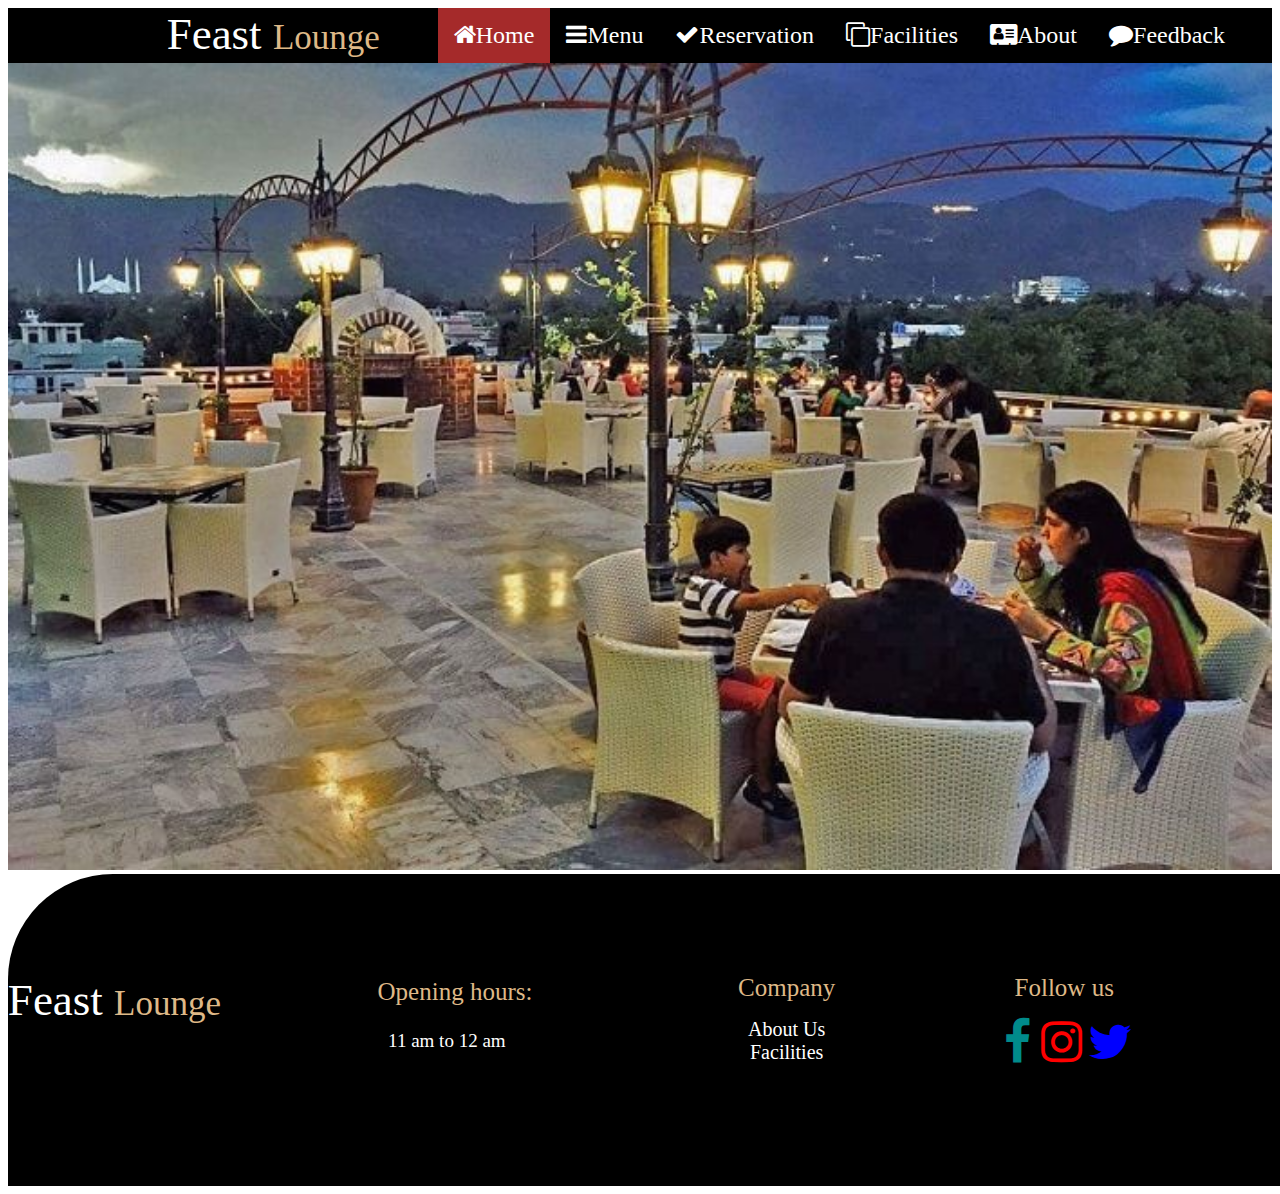
<file: index.html>
<!DOCTYPE html>
<html>
<head>
<title>Feast Lounge</title>
<link rel="stylesheet" href="styling.css">
<link rel="stylesheet" href="https://cdnjs.cloudflare.com/ajax/libs/font-awesome/4.7.0/css/font-awesome.min.css">
<style>
	img
	{
   width: 100%;
	position: relative;
	bottom: 10%;
	}
	.c1 {
  background-color: brown;
}
/*body {
background-image: url("cl.jpg");
	background-repeat:no-repeat;
	background-size: 250%;
	width: 100%;
	height: 700%;
	position: relative;
}
*/
</style>
</head>

<body>
<nav>
		<div class="navb1">
		<ul>
			<h class="logo">Feast <span>Lounge</span></h>
  			<li><a class="c1" href="index.html"><i class="fa fa-home"></i>Home</a></li>
 			<li><a href="menu.html"><i class="fa fa-bars"></i>Menu</a></li>
  			<li><a href="res.html"><i class="fa fa-check"></i>Reservation</a></li>
  			<li><a href="fac.html"><i class="fa fa-clone"></i>Facilities</a></li>
  			<li><a href="about.html"><i class="fa fa-address-card"></i>About</a></li>
  			<li><a href="feedback.html"><i class="fa fa-comment"></i>Feedback</a></li>
		</ul>
	</nav>
</div>

<img src="place.jpg">

<div class="footer">


	<div class="col1">
	<h15 class="logo">Feast <span>Lounge</span></h15>
	<h14>Opening hours:</h14>
	<p> 11 am to 12 am</p>	
	</div>

	<div class="col2">
	<h13>Company</h13>	
	<p>
	<li1 class="lif"><a href="about.html">About Us</a></li1>
	<li1 class="lif"><a href="fac.html">Facilities</a></li1>
  </p>
	</div>

	<div class="col3">
		<h13>Follow us</h13>
		<p>
		<i class="fa fa-facebook" style="font-size:48px; color: darkcyan;"></i>
		<i class="fa fa-instagram" style="font-size:48px;color:red; position: relative;left:5% ;"></i>
        <i class="fa fa-twitter" style="font-size:48px; color:blue; position: relative;left:7%;"></i>
    </p>
	</div>
</div>

</body>
</html>
</file>
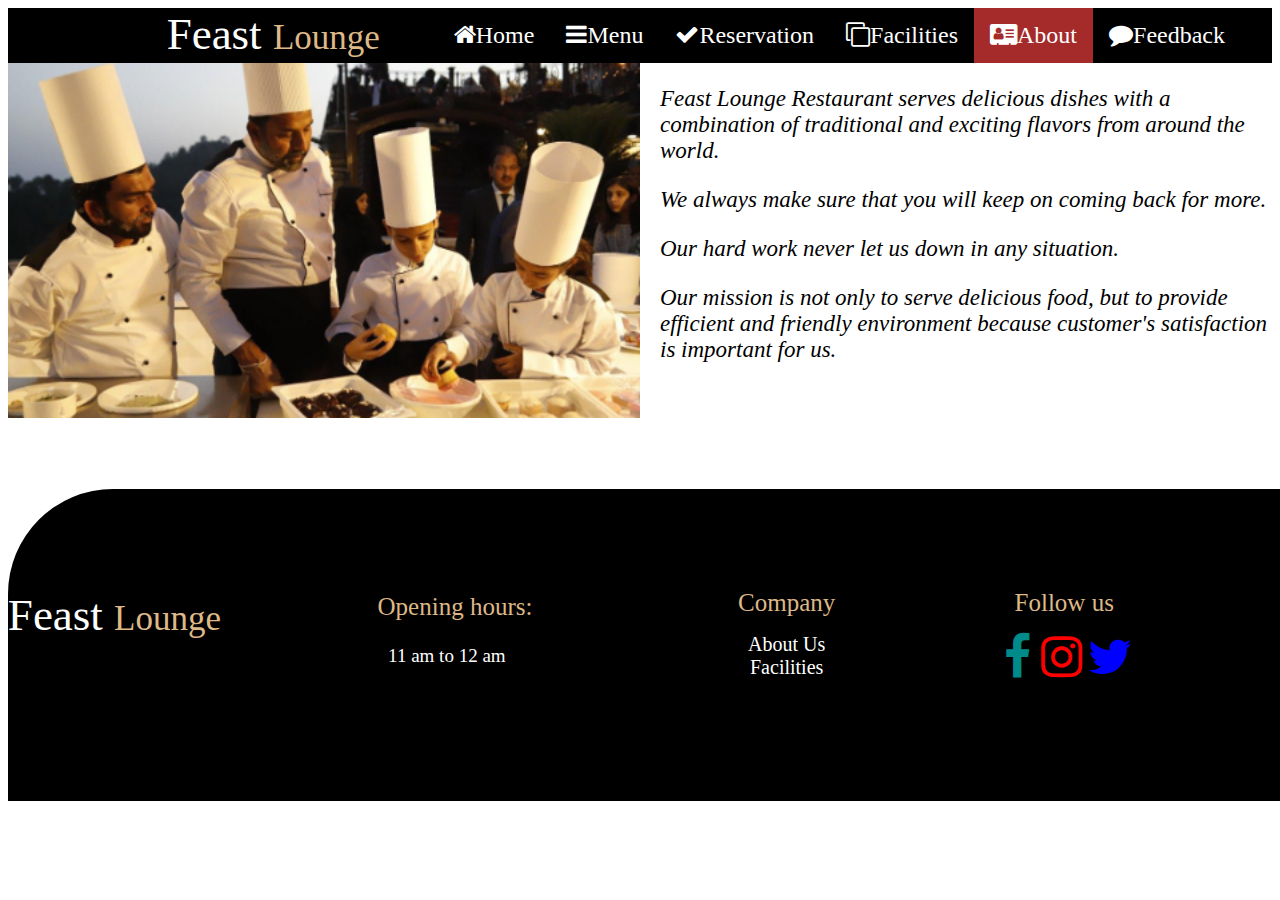
<file: about.html>
<!DOCTYPE html>
<html>
<head>
<title>Feast Lounge</title>
<link rel="stylesheet" href="styling.css">
<link rel="stylesheet" href="https://cdnjs.cloudflare.com/ajax/libs/font-awesome/4.7.0/css/font-awesome.min.css">
<style>
	.c5 {
  background-color: brown;
}
.pa1{
	font-size: 23px;
	font-style: italic;
}
/*body {
background-image: url("cl.jpg");
	background-repeat:no-repeat;
	background-size: 250%;
	width: 100%;
	height: 700%;
	position: relative;
}*/
</style>
</head>

<body>

<nav>
		<div>
		<ul>
			<h class="logo">Feast <span>Lounge</span></h>
  			<li><a class="c1" href="index.html"><i class="fa fa-home"></i>Home</a></li>
 			<li><a class="c2" href="menu.html"><i class="fa fa-bars"></i>Menu</a></li>
  			<li><a href="res.html"><i class="fa fa-check"></i>Reservation</a></li>
  			<li><a class="c4" href="fac.html"><i class="fa fa-clone"></i>Facilities</a></li>
  			<li><a class="c5" href="about.html"><i class="fa fa-address-card"></i>About</a></li>
  			<li><a href="feedback.html"><i class="fa fa-comment"></i>Feedback</a></li>
		</ul>
	</nav>
</div>

<img src="serve.png" style="height: 200%; width: 50%; float: left; margin-right: 20px;">
<p class="pa1">Feast Lounge Restaurant serves delicious dishes with a combination of traditional and exciting flavors from around the world.</p>
<p class="pa1">We always make sure that you will keep on coming back for more.</p>
<p class="pa1">Our hard work never let us down in any situation.</p>
<p class="pa1">Our mission is not only to serve delicious food, but to provide efficient and friendly environment because customer's satisfaction is important for us.</p>


<div class="footer" style="margin-top: 10%">

	<div class="col1">
	<h15 class="logo">Feast <span>Lounge</span></h15>
	<h14>Opening hours:</h14>
	<p> 11 am to 12 am</p>	
	</div>

	<div class="col2">
	<h13>Company</h13>	
	<p>
	<li1 class="lif"><a href="about.html">About Us</a></li1>
	<li1 class="lif"><a href="fac.html">Facilities</a></li1>
  </p>
	</div>

	<div class="col3">
		<h13>Follow us</h13>
		<p>
		<i class="fa fa-facebook" style="font-size:48px; color: darkcyan;"></i>
		<i class="fa fa-instagram" style="font-size:48px;color:red; position: relative;left:5% ;"></i>
        <i class="fa fa-twitter" style="font-size:48px; color:blue; position: relative;left:7%;"></i>
    </p>
	</div>
</div>

</body>
</html>
</file>
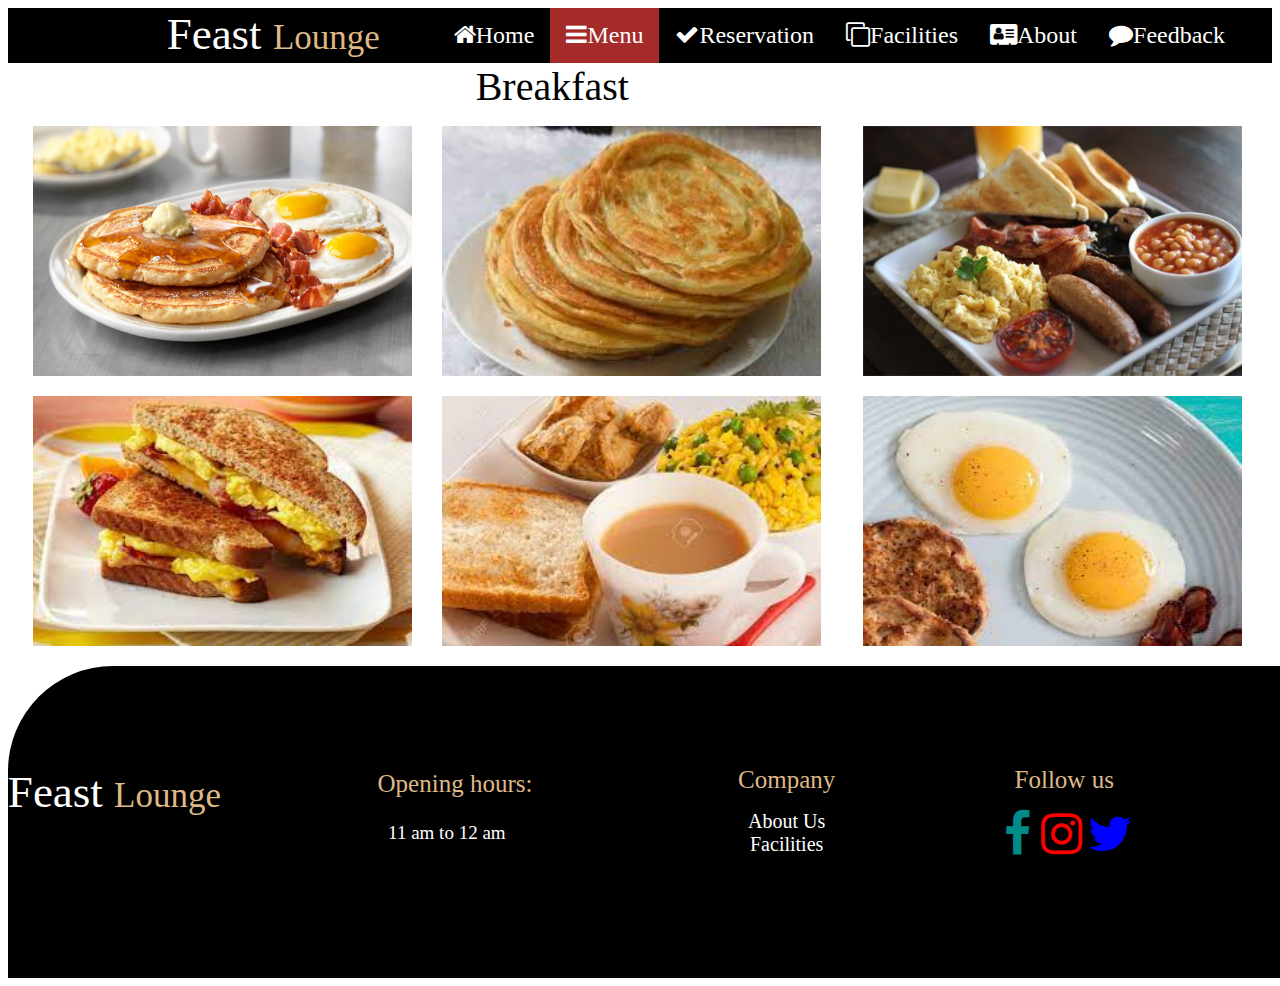
<file: breakfast.html>
<!DOCTYPE html>
<html>
<head>
<title>Feast Lounge</title>
<link rel="stylesheet" href="styling.css">
<link rel="stylesheet" href="https://cdnjs.cloudflare.com/ajax/libs/font-awesome/4.7.0/css/font-awesome.min.css">
<style>
	.c2 {
  background-color: brown;
}
/*body {
background-image: url("cl.jpg");
	background-repeat:no-repeat;
	background-size: 250%;
	width: 100%;
	height: 700%;
	position: relative;
}*/
</style>
</head>

<body>

<nav>
		<div>
		<ul>
			<h class="logo">Feast <span>Lounge</span></h>
  			<li><a class="c1" href="index.html"><i class="fa fa-home"></i>Home</a></li>
 			<li><a class="c2" href="menu.html"><i class="fa fa-bars"></i>Menu</a></li>
  			<li><a href="res.html"><i class="fa fa-check"></i>Reservation</a></li>
  			<li><a href="fac.html"><i class="fa fa-clone"></i>Facilities</a></li>
  			<li><a href="about.html"><i class="fa fa-address-card"></i>About</a></li>
  			<li><a href="feedback.html"><i class="fa fa-comment"></i>Feedback</a></li>
		</ul>
	</nav>
</div>
<h2t> Breakfast </h2t>

<p>
<img src="b6.jpg" style="height: 250px; width: 30%;position: relative; left: 2%;">
<img src="b2.jpg" style="height: 250px; width: 30%;position: relative; left: 4%;">
<img src="b3.jpg" style="height: 250px; width: 30%;position: relative; left: 7%;">
</p>

<p>
<img src="b4.jpg" style="height: 250px; width: 30%;position: relative; left: 2%;">
<img src="b5.jpg" style="height: 250px; width: 30%;position: relative; left: 4%;">
<img src="b1.jpg" style="height: 250px; width: 30%;position: relative; left: 7%;">
</p>

<div class="footer">


	<div class="col1">
	<h15 class="logo">Feast <span>Lounge</span></h15>
	<h14>Opening hours:</h14>
	<p> 11 am to 12 am</p>	
	</div>

	<div class="col2">
	<h13>Company</h13>	
	<p>
	<li1 class="lif"><a href="about.html">About Us</a></li1>
	<li1 class="lif"><a href="fac.html">Facilities</a></li1>
  </p>
	</div>

	<div class="col3">
		<h13>Follow us</h13>
		<p>
		<i class="fa fa-facebook" style="font-size:48px; color: darkcyan;"></i>
		<i class="fa fa-instagram" style="font-size:48px;color:red; position: relative;left:5% ;"></i>
        <i class="fa fa-twitter" style="font-size:48px; color:blue; position: relative;left:7%;"></i>
    </p>
	</div>
</div>

</body>
</html>
</file>
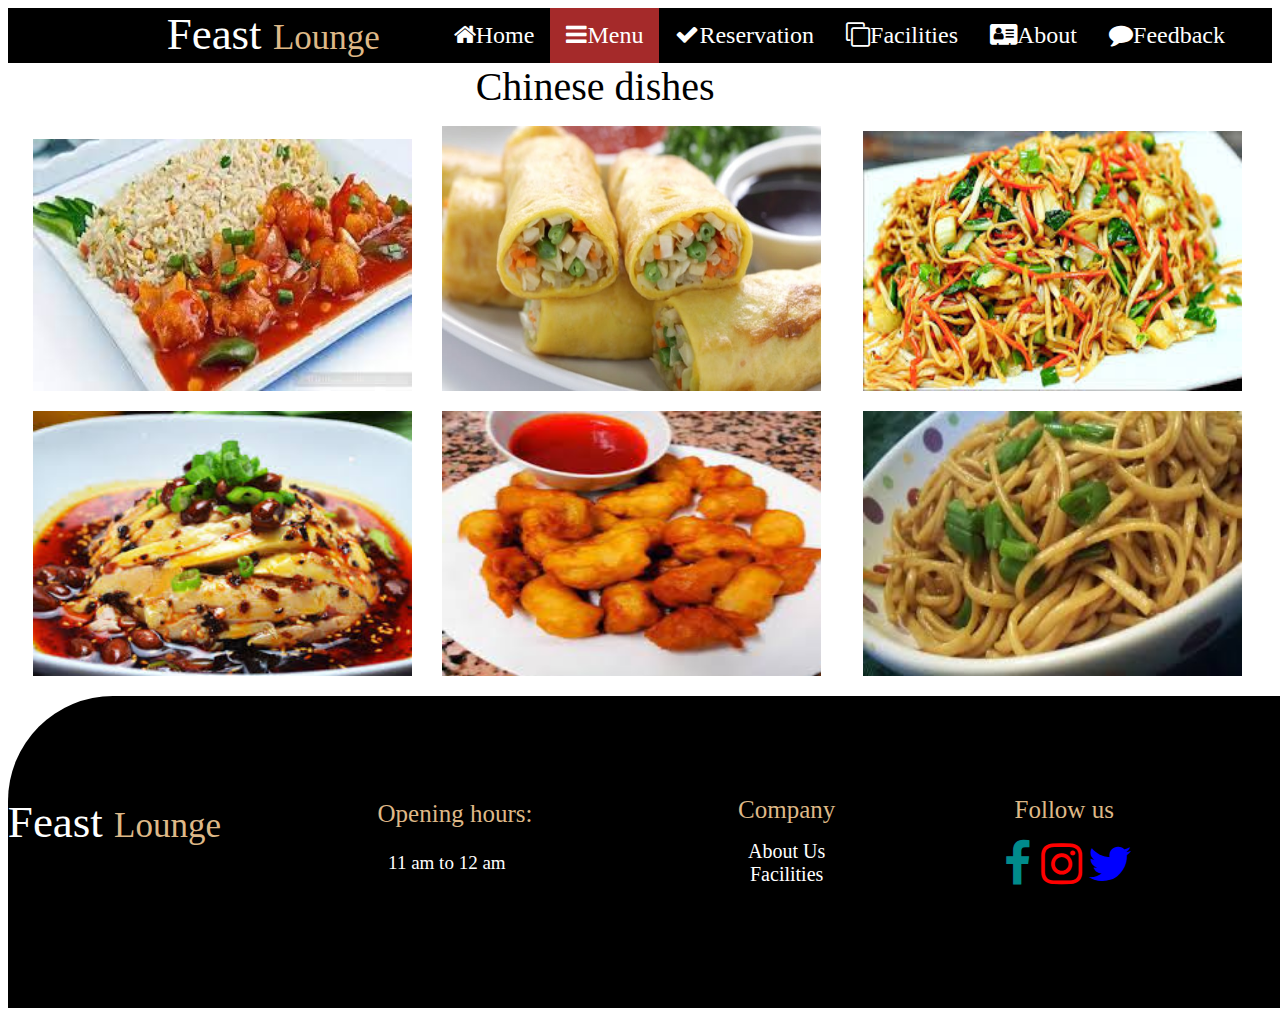
<file: chinese.html>
<!DOCTYPE html>
<html>
<head>
<title>Feast Lounge</title>
<link rel="stylesheet" href="styling.css">
<link rel="stylesheet" href="https://cdnjs.cloudflare.com/ajax/libs/font-awesome/4.7.0/css/font-awesome.min.css">
<style>
	.c2 {
  background-color: brown;
}
/*body {
background-image: url("cl.jpg");
	background-repeat:no-repeat;
	background-size: 250%;
	width: 100%;
	height: 700%;
	position: relative;
}*/

</style>
</head>

<body>

<nav>
		<div>
		<ul>
			<h class="logo">Feast <span>Lounge</span></h>
  			<li><a class="c1" href="index.html"><i class="fa fa-home"></i>Home</a></li>
 			<li><a class="c2" href="menu.html"><i class="fa fa-bars"></i>Menu</a></li>
  			<li><a href="res.html"><i class="fa fa-check"></i>Reservation</a></li>
  			<li><a href="fac.html"><i class="fa fa-clone"></i>Facilities</a></li>
  			<li><a href="about.html"><i class="fa fa-address-card"></i>About</a></li>
  			<li><a href="feedback.html"><i class="fa fa-comment"></i>Feedback</a></li>
		</ul>
	</nav>
</div>
<h2t>Chinese dishes</h2t>

<p>
<img src="c1.jpg" style="height: 40%; width: 30%;position: relative; left: 2%;">
<img src="c6.jpg" style="height: 265px; width: 30%;position: relative; left: 4%;">
<img src="c3.jpg" style="height: 260px; width: 30%;position: relative; left: 7%;">
</p>

<p>
<img src="c4.jpg" style="height: 265px; width: 30%;position: relative; left: 2%;">
<img src="c2.jpg" style="height: 265px; width: 30%;position: relative; left: 4%;">
<img src="c5.jpg" style="height: 265px; width: 30%;position: relative; left: 7%;">
</p>

<div class="footer">


	<div class="col1">
	<h15 class="logo">Feast <span>Lounge</span></h15>
	<h14>Opening hours:</h14>
	<p> 11 am to 12 am</p>	
	</div>

	<div class="col2">
	<h13>Company</h13>	
	<p>
	<li1 class="lif"><a href="about.html">About Us</a></li1>
	<li1 class="lif"><a href="fac.html">Facilities</a></li1>
  </p>
	</div>

	<div class="col3">
		<h13>Follow us</h13>
		<p>
		<i class="fa fa-facebook" style="font-size:48px; color: darkcyan;"></i>
		<i class="fa fa-instagram" style="font-size:48px;color:red; position: relative;left:5% ;"></i>
        <i class="fa fa-twitter" style="font-size:48px; color:blue; position: relative;left:7%;"></i>
    </p>
	</div>
</div>

</body>
</html>
</file>
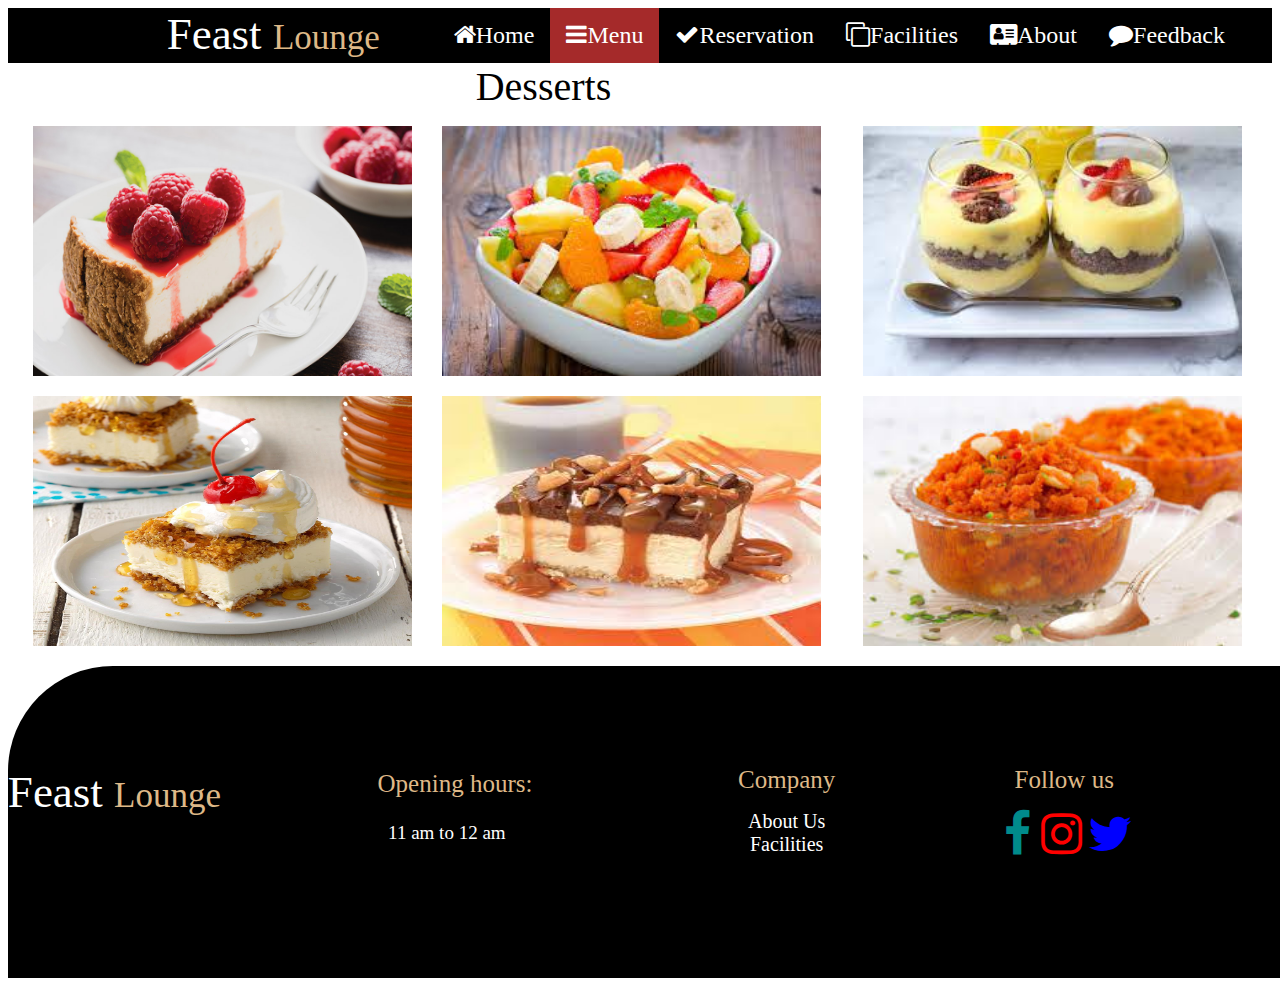
<file: desserts.html>
<!DOCTYPE html>
<html>
<head>
<title>Feast Lounge</title>
<link rel="stylesheet" href="styling.css">
<link rel="stylesheet" href="https://cdnjs.cloudflare.com/ajax/libs/font-awesome/4.7.0/css/font-awesome.min.css">
<style>
	.c2 {
  background-color: brown;
}
/*body {
background-image: url("cl.jpg");
	background-repeat:no-repeat;
	background-size: 250%;
	width: 100%;
	height: 700%;
	position: relative;
}*/
</style>
</head>

<body>

<nav>
		<div>
		<ul>
			<h class="logo">Feast <span>Lounge</span></h>
  			<li><a class="c1" href="index.html"><i class="fa fa-home"></i>Home</a></li>
 			<li><a class="c2" href="menu.html"><i class="fa fa-bars"></i>Menu</a></li>
  			<li><a href="res.html"><i class="fa fa-check"></i>Reservation</a></li>
  			<li><a href="fac.html"><i class="fa fa-clone"></i>Facilities</a></li>
  			<li><a href="about.html"><i class="fa fa-address-card"></i>About</a></li>
  			<li><a href="feedback.html"><i class="fa fa-comment"></i>Feedback</a></li>
		</ul>
	</nav>
</div>
<h2t>Desserts</h2t>

<p>
<img src="d1.jpg" style="height: 250px; width: 30%;position: relative; left: 2%;">
<img src="d6.jpg" style="height: 250px; width: 30%;position: relative; left: 4%;">
<img src="d3.jpg" style="height: 250px; width: 30%;position: relative; left: 7%;">
</p>

<p>
<img src="d4.jpg" style="height: 250px; width: 30%;position: relative; left: 2%;">
<img src="d5.jpg" style="height: 250px; width: 30%;position: relative; left: 4%;">
<img src="d2.jpg" style="height: 250px; width: 30%;position: relative; left: 7%;">
</p>

<div class="footer">


	<div class="col1">
	<h15 class="logo">Feast <span>Lounge</span></h15>
	<h14>Opening hours:</h14>
	<p> 11 am to 12 am</p>	
	</div>

	<div class="col2">
	<h13>Company</h13>	
	<p>
	<li1 class="lif"><a href="about.html">About Us</a></li1>
	<li1 class="lif"><a href="fac.html">Facilities</a></li1>
  </p>
	</div>

	<div class="col3">
		<h13>Follow us</h13>
		<p>
		<i class="fa fa-facebook" style="font-size:48px; color: darkcyan;"></i>
		<i class="fa fa-instagram" style="font-size:48px;color:red; position: relative;left:5% ;"></i>
        <i class="fa fa-twitter" style="font-size:48px; color:blue; position: relative;left:7%;"></i>
    </p>
	</div>
</div>

</body>
</html>
</file>
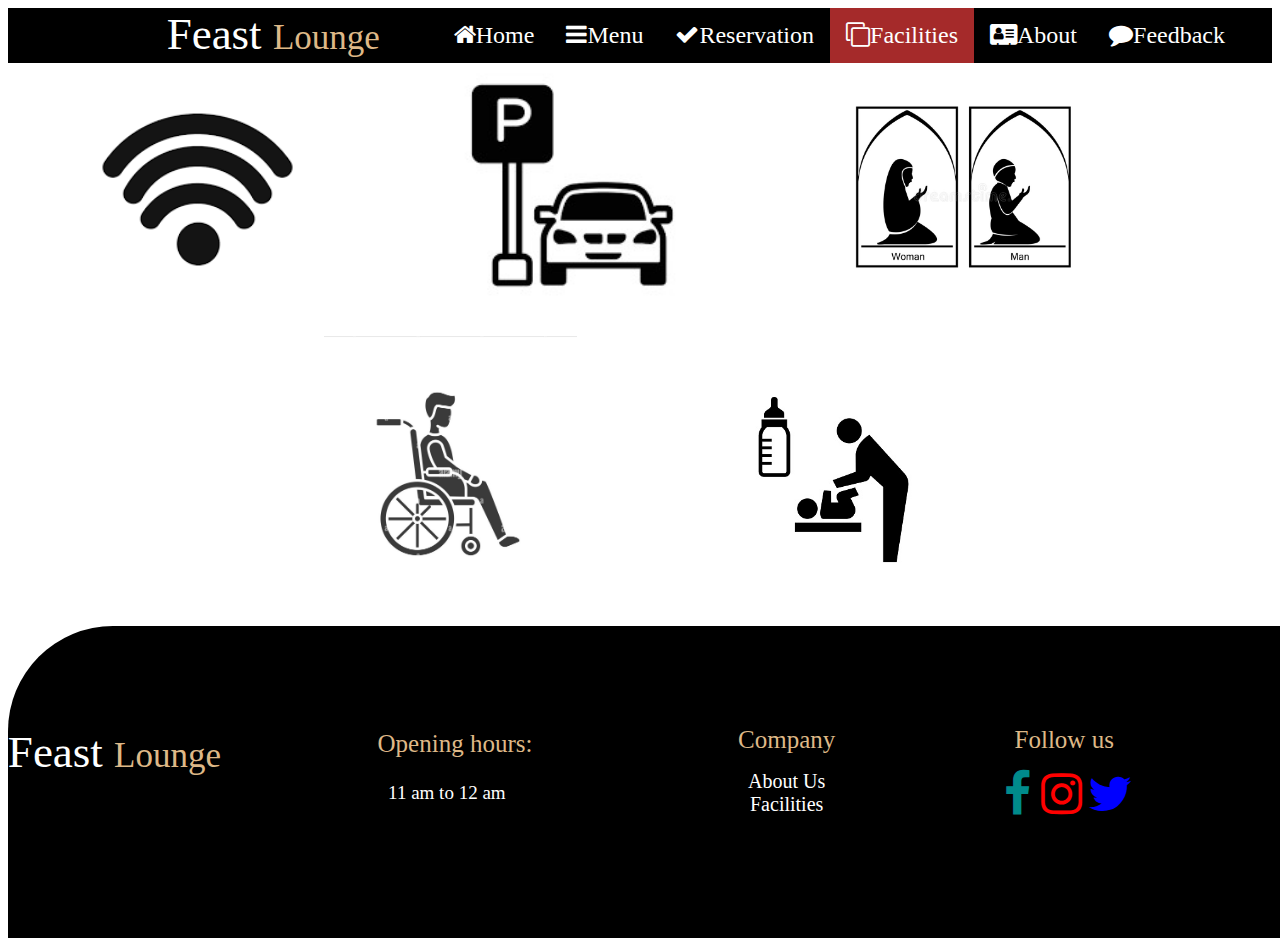
<file: fac.html>
<!DOCTYPE html>
<html>
<head>
<title>Feast Lounge</title>
<link rel="stylesheet" href="styling.css">
<link rel="stylesheet" href="https://cdnjs.cloudflare.com/ajax/libs/font-awesome/4.7.0/css/font-awesome.min.css">
<style>
	.c4 {
  background-color: brown;
}
/*body {
background-image: url("cl.jpg");
	background-repeat:no-repeat;
	background-size: 250%;
	width: 100%;
	height: 700%;
	position: relative;
}*/
</style>
</head>

<body>

<nav>
		<div>
		<ul>
			<h class="logo">Feast <span>Lounge</span></h>
  			<li><a class="c1" href="index.html"><i class="fa fa-home"></i>Home</a></li>
 			<li><a class="c2" href="menu.html"><i class="fa fa-bars"></i>Menu</a></li>
  			<li><a href="res.html"><i class="fa fa-check"></i>Reservation</a></li>
  			<li><a class="c4" href="fac.html"><i class="fa fa-clone"></i>Facilities</a></li>
  			<li><a href="about.html"><i class="fa fa-address-card"></i>About</a></li>
  			<li><a href="feedback.html"><i class="fa fa-comment"></i>Feedback</a></li>
		</ul>
	</nav>
</div>
<img src="wifi.png" style="width: 20%;height: 5%; position: relative; left: 5%;">
<img src="parking.jpg" style="width: 20%;height: 5%; position: relative; left: 15%;">
<img src="pray.jpg" style="width: 20%;height: 5%; position: relative; left: 25%;">
<p>
<img src="wheel.jpg" style="width: 20%;height: 5%;position: relative; left:25%;">
<img src="n.jpg" style="width: 20%;height: 5%;position: relative; left: 35%;">
</p>

<div class="footer">


	<div class="col1">
	<h15 class="logo">Feast <span>Lounge</span></h15>
	<h14>Opening hours:</h14>
	<p> 11 am to 12 am</p>	
	</div>

	<div class="col2">
	<h13>Company</h13>	
	<p>
	<li1 class="lif"><a href="about.html">About Us</a></li1>
	<li1 class="lif"><a href="fac.html">Facilities</a></li1>
  </p>
	</div>

	<div class="col3">
		<h13>Follow us</h13>
		<p>
		<i class="fa fa-facebook" style="font-size:48px; color: darkcyan;"></i>
		<i class="fa fa-instagram" style="font-size:48px;color:red; position: relative;left:5% ;"></i>
        <i class="fa fa-twitter" style="font-size:48px; color:blue; position: relative;left:7%;"></i>
    </p>
	</div>
</div>

</body>
</html>
</file>
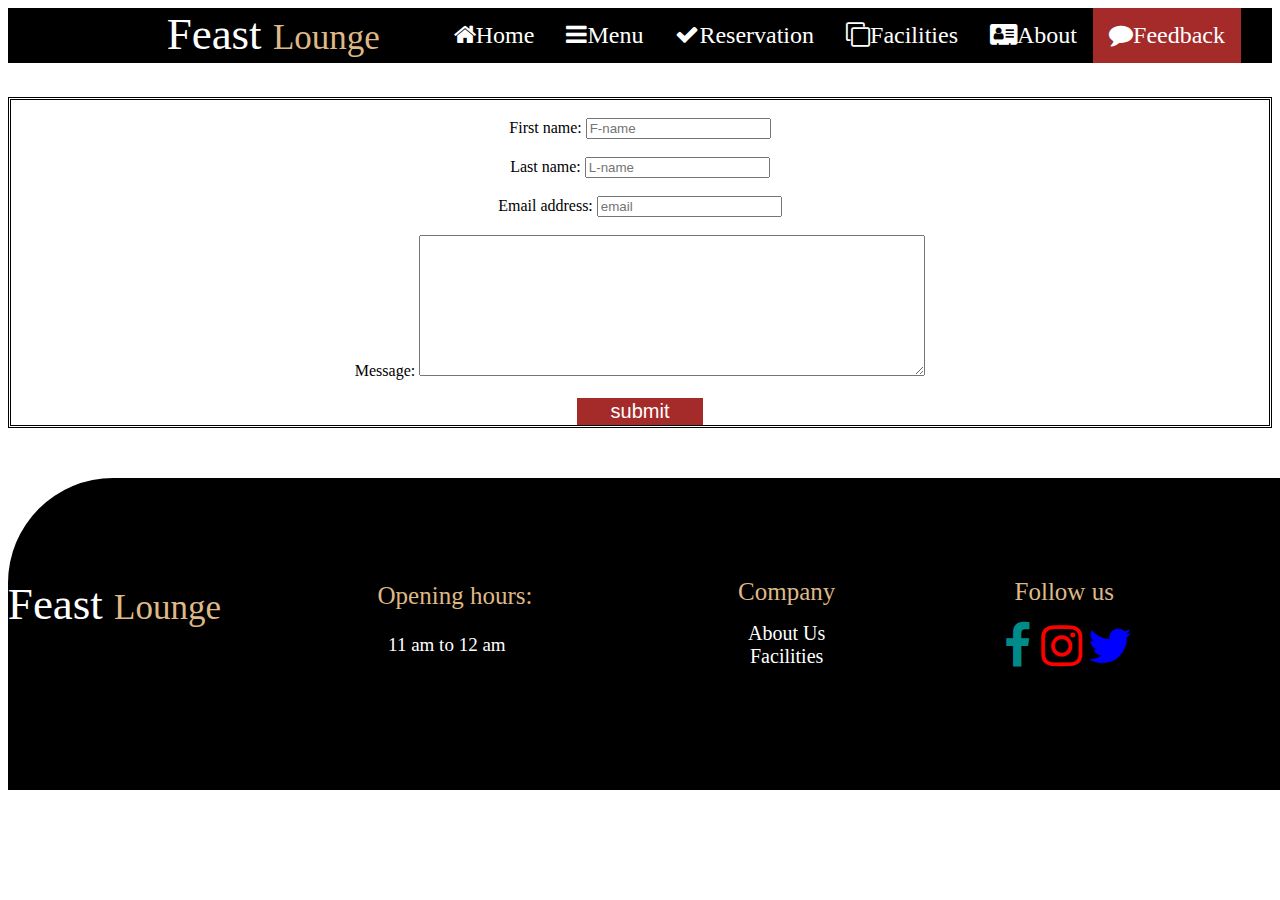
<file: feedback.html>
<!DOCTYPE html>
<html>
<head>
<title>Feast Lounge</title>
<link rel="stylesheet" href="styling.css">
<link rel="stylesheet" href="https://cdnjs.cloudflare.com/ajax/libs/font-awesome/4.7.0/css/font-awesome.min.css">
<style>
	.c6 {
  background-color: brown;
}
textarea{
	width: 500px;
	margin: auto;
}
/*body {
background-image: url("cl.jpg");
	background-repeat:no-repeat;
	background-size: 250%;
	width: 100%;
	height: 700%;
	position: relative;
}*/
</style>
</head>

<body>

<nav>
		<div>
		<ul>
			<h class="logo">Feast <span>Lounge</span></h>
  			<li><a class="c1" href="index.html"><i class="fa fa-home"></i>Home</a></li>
 			<li><a class="c2" href="menu.html"><i class="fa fa-bars"></i>Menu</a></li>
  			<li><a href="res.html"><i class="fa fa-check"></i>Reservation</a></li>
  			<li><a href="fac.html"><i class="fa fa-clone"></i>Facilities</a></li>
  			<li><a href="about.html"><i class="fa fa-address-card"></i>About</a></li>
  			<li><a class="c6" href="feedback.html"><i class="fa fa-comment"></i>Feedback</a></li>
		</ul>
	</nav>
</div>
<p>        </p>
<p>        </p>

<br>
<div style="border: double;">
	<form style="text-align: center;">
		<br>First name: <input type="text" name="name" maxlength="20" required area="true" placeholder="F-name" pattern="[A-Za-z-0-9]+" ></br>

		<br>Last name: <input type="text" name="last name" maxlength="20" required area="True" placeholder="L-name"  pattern="[A-Za-z-0-9]+"></br>	

		<br>Email address: <input type="email" name="email" required area="true" placeholder="email"></br>

        <br>Message: <textarea name="Message" rows="9"; cols="4"></textarea></br>

</br><input class="br" type="submit" value="submit"></br>	
	</form>
</div>



<div class="footer" style="margin-top: 50px;">


	<div class="col1">
	<h15 class="logo">Feast <span>Lounge</span></h15>
	<h14>Opening hours:</h14>
	<p> 11 am to 12 am</p>	
	</div>

	<div class="col2">
	<h13>Company</h13>	
	<p>
	<li1 class="lif"><a href="about.html">About Us</a></li1>
	<li1 class="lif"><a href="fac.html">Facilities</a></li1>
  </p>
	</div>

	<div class="col3">
		<h13>Follow us</h13>
		<p>
		<i class="fa fa-facebook" style="font-size:48px; color: darkcyan;"></i>
		<i class="fa fa-instagram" style="font-size:48px;color:red; position: relative;left:5% ;"></i>
        <i class="fa fa-twitter" style="font-size:48px; color:blue; position: relative;left:7%;"></i>
    </p>
	</div>
</div>

</body>
</html>
</file>
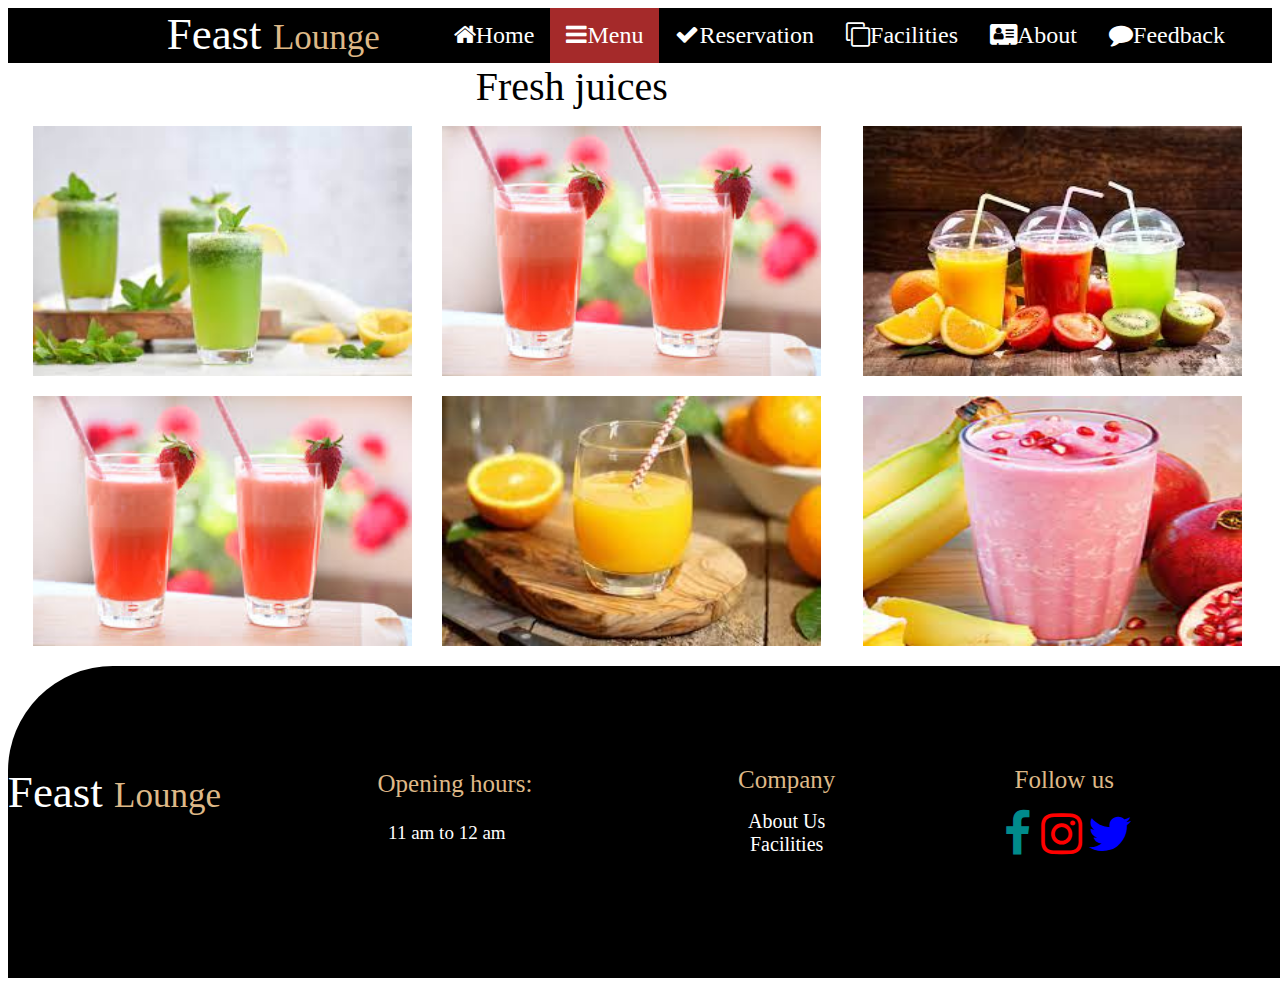
<file: juice.html>
<!DOCTYPE html>
<html>
<head>
<title>Feast Lounge</title>
<link rel="stylesheet" href="styling.css">
<link rel="stylesheet" href="https://cdnjs.cloudflare.com/ajax/libs/font-awesome/4.7.0/css/font-awesome.min.css">
<style>
	.c2 {
  background-color: brown;
}
/*body {
background-image: url("cl.jpg");
	background-repeat:no-repeat;
	background-size: 250%;
	width: 100%;
	height: 700%;
	position: relative;
}*/
</style>
</head>

<body>

<nav>
		<div>
		<ul>
			<h class="logo">Feast <span>Lounge</span></h>
  			<li><a class="c1" href="index.html"><i class="fa fa-home"></i>Home</a></li>
 			<li><a class="c2" href="menu.html"><i class="fa fa-bars"></i>Menu</a></li>
  			<li><a href="res.html"><i class="fa fa-check"></i>Reservation</a></li>
  			<li><a href="fac.html"><i class="fa fa-clone"></i>Facilities</a></li>
  			<li><a href="about.html"><i class="fa fa-address-card"></i>About</a></li>
  			<li><a href="feedback.html"><i class="fa fa-comment"></i>Feedback</a></li>
		</ul>
	</nav>
</div>
<h2t>Fresh juices</h2t>

<p>
<img src="jj1.jpg" style="height: 250px; width: 30%;position: relative; left: 2%;">
<img src="j3.jpg" style="height: 250px; width: 30%;position: relative; left: 4%;">
<img src="j5.jpg" style="height: 250px; width: 30%;position: relative; left: 7%;">
</p>

<p>
<img src="j3.jpg" style="height: 250px; width: 30%;position: relative; left: 2%;">
<img src="j2.jpg" style="height: 250px; width: 30%;position: relative; left: 4%;">
<img src="j6.jpg" style="height: 250px; width: 30%;position: relative; left: 7%;">
</p>

<div class="footer">


	<div class="col1">
	<h15 class="logo">Feast <span>Lounge</span></h15>
	<h14>Opening hours:</h14>
	<p> 11 am to 12 am</p>	
	</div>

	<div class="col2">
	<h13>Company</h13>	
	<p>
	<li1 class="lif"><a href="about.html">About Us</a></li1>
	<li1 class="lif"><a href="fac.html">Facilities</a></li1>
  </p>
	</div>

	<div class="col3">
		<h13>Follow us</h13>
		<p>
		<i class="fa fa-facebook" style="font-size:48px; color: darkcyan;"></i>
		<i class="fa fa-instagram" style="font-size:48px;color:red; position: relative;left:5% ;"></i>
        <i class="fa fa-twitter" style="font-size:48px; color:blue; position: relative;left:7%;"></i>
    </p>
	</div>
</div>

</body>
</html>
</file>
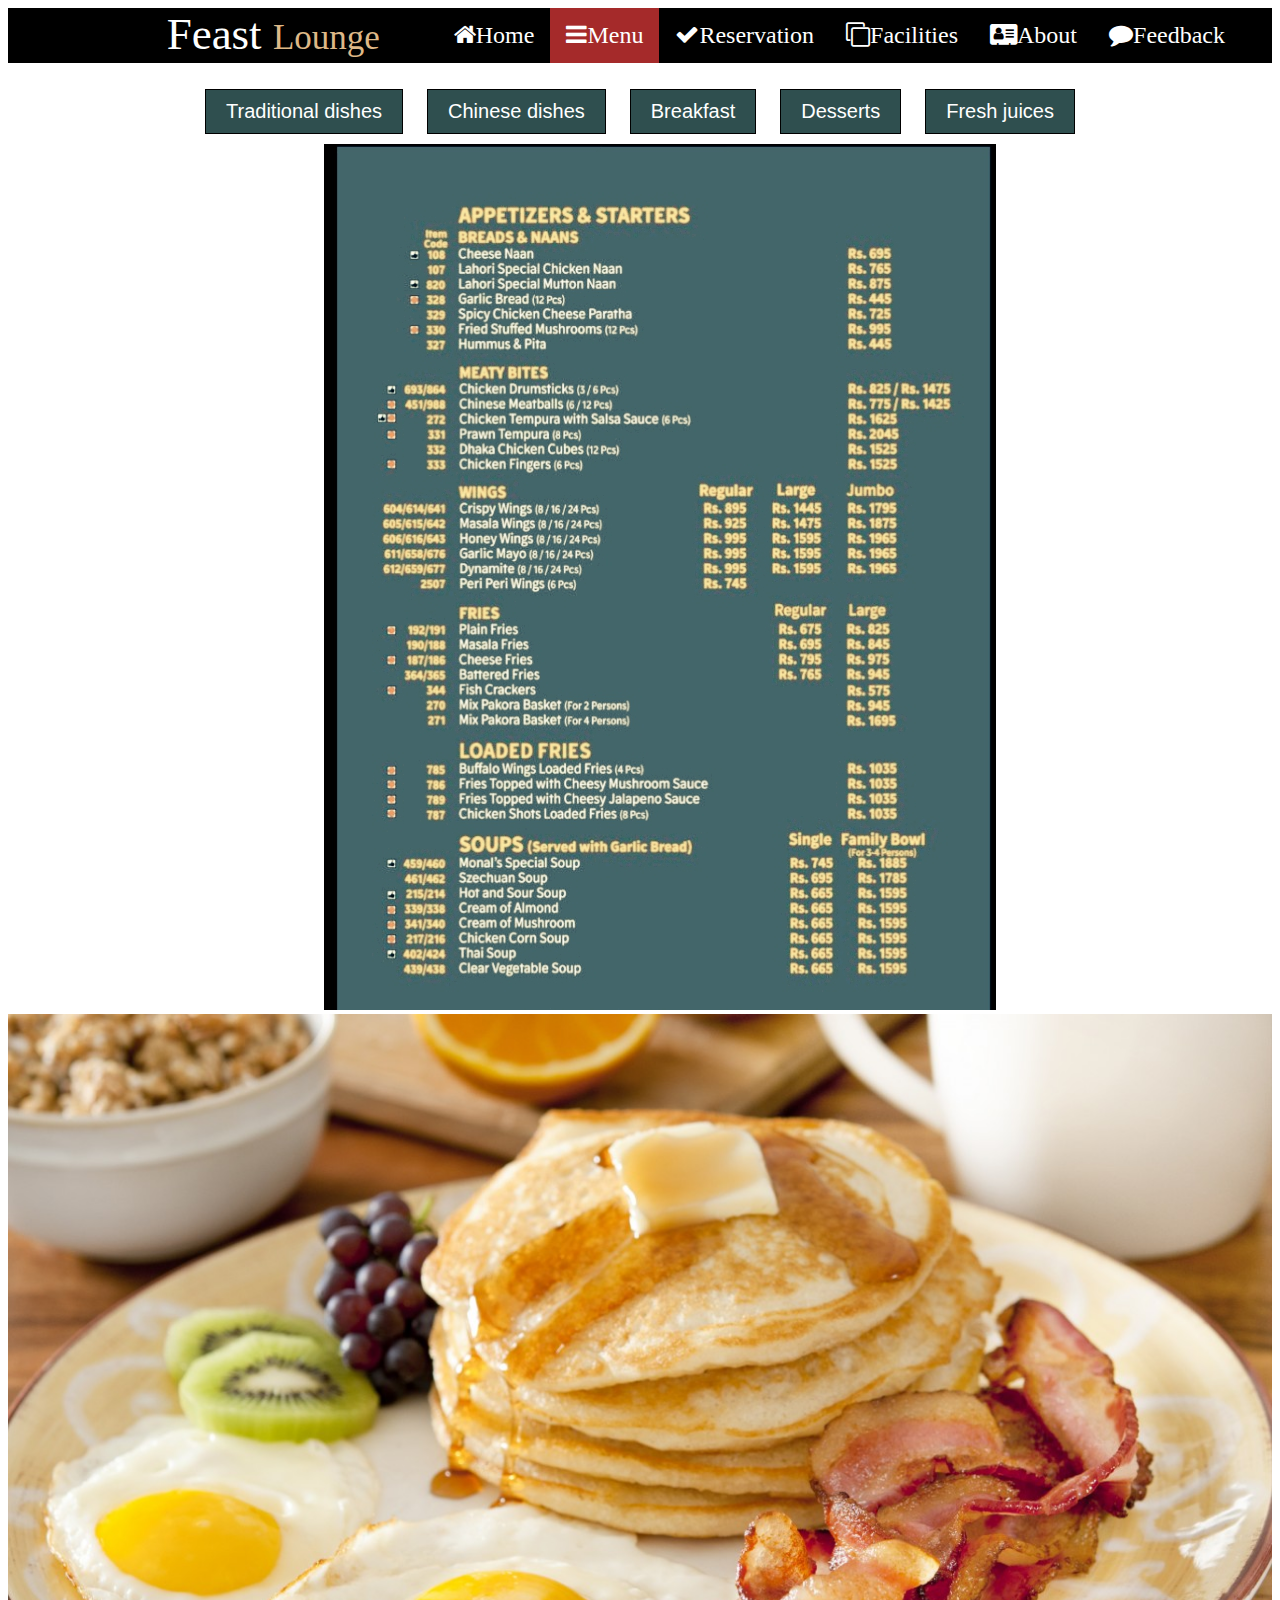
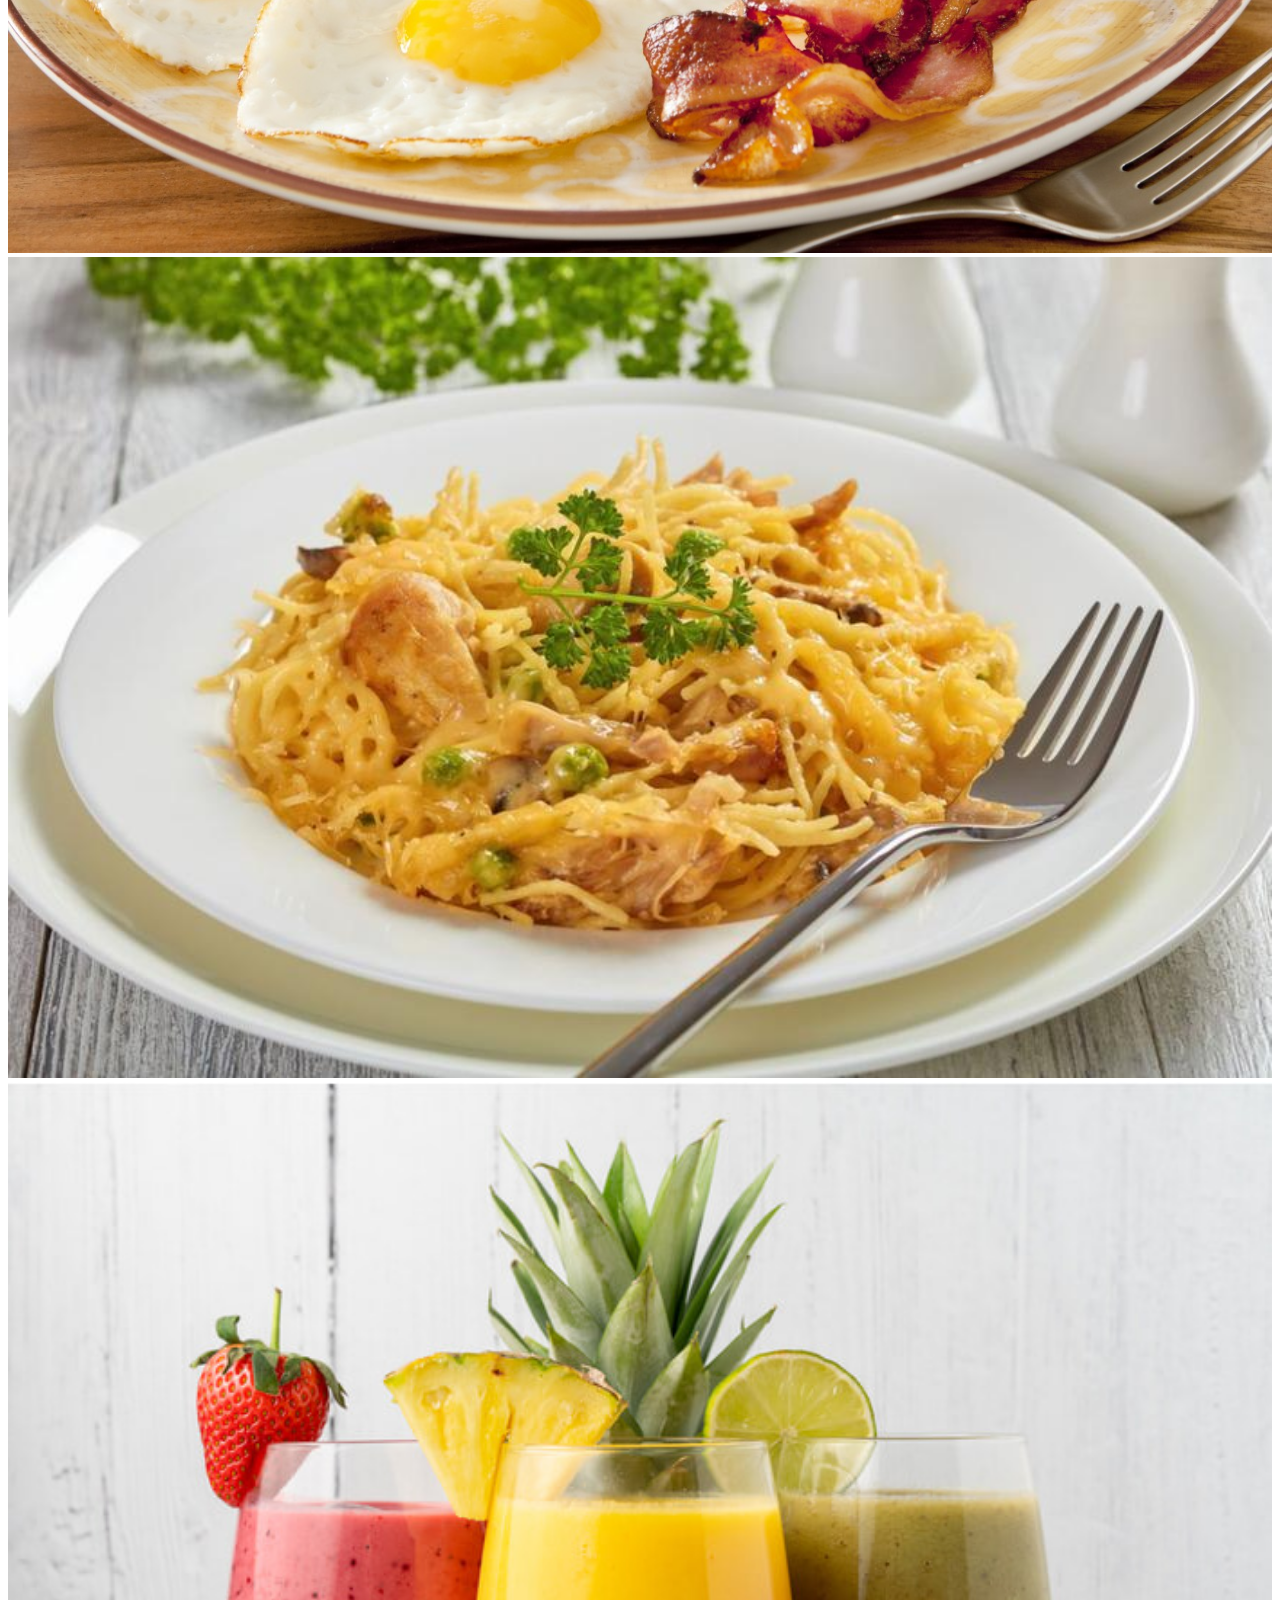
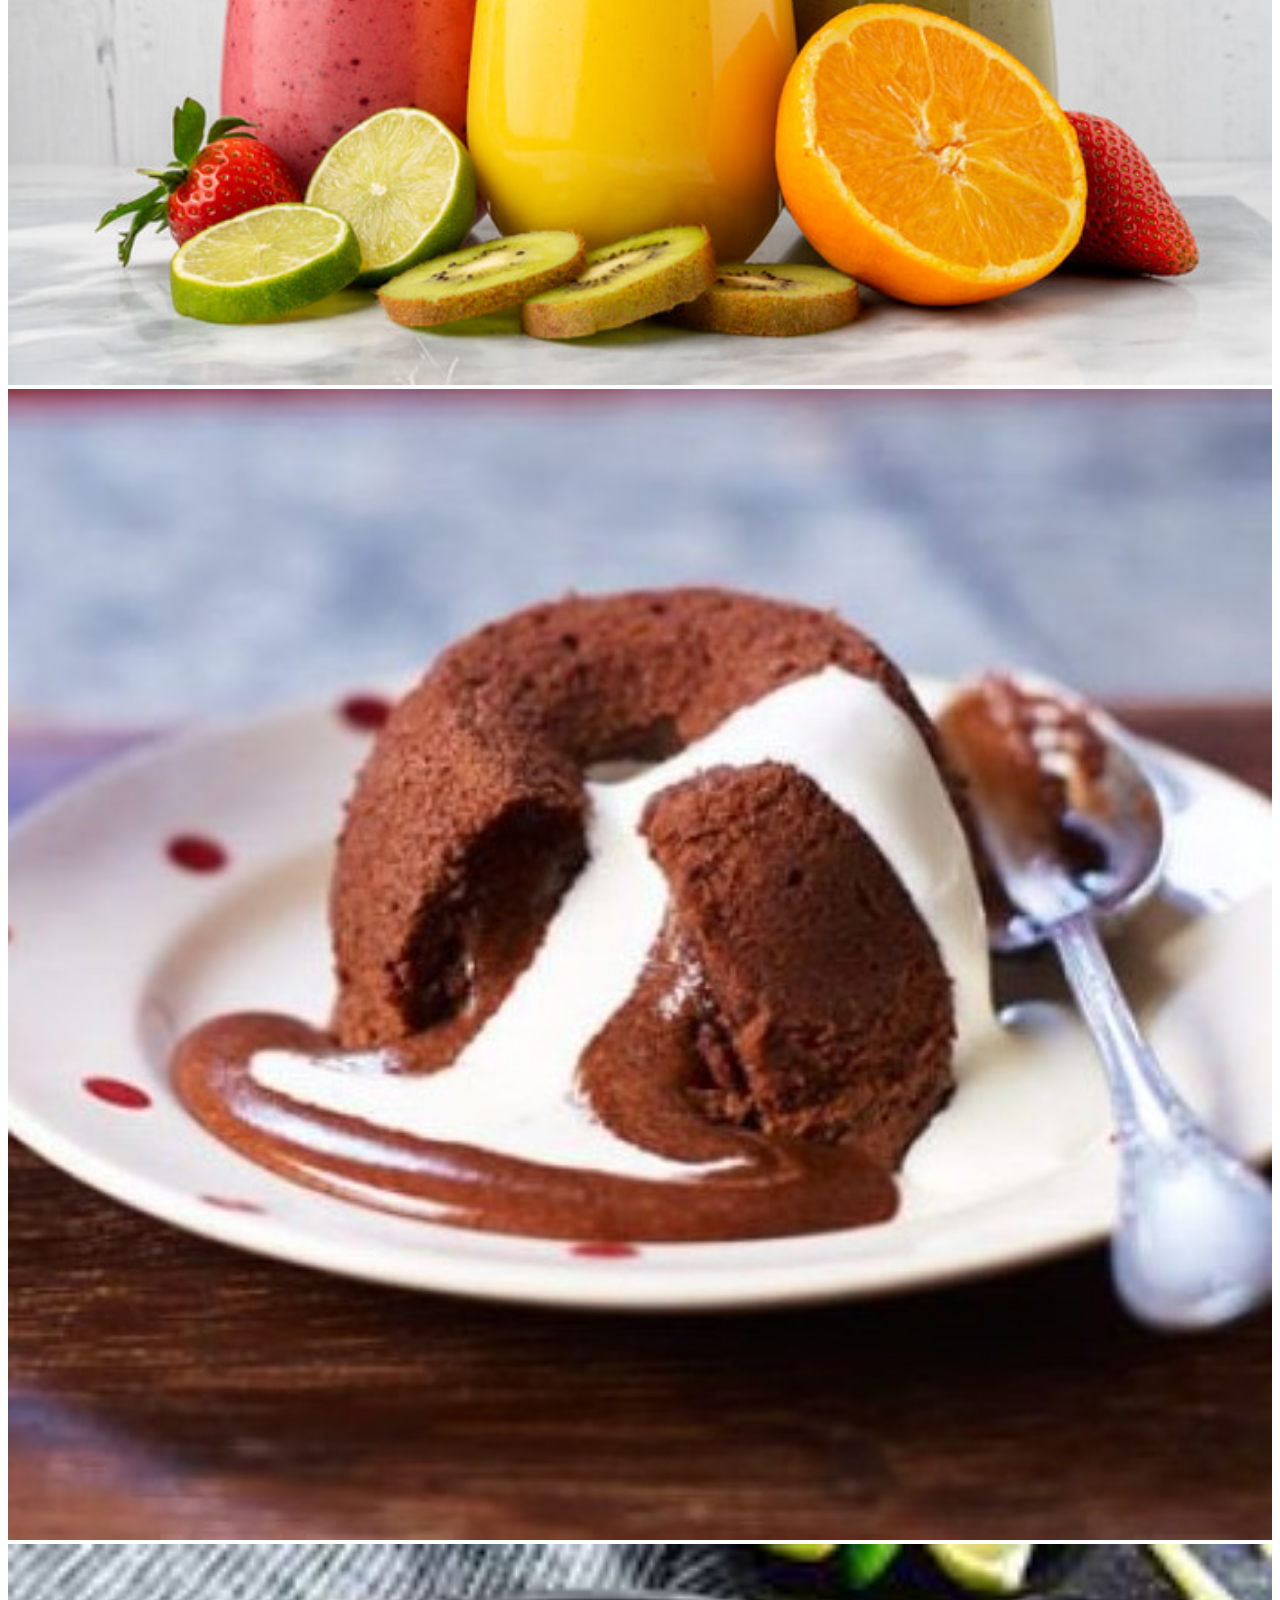
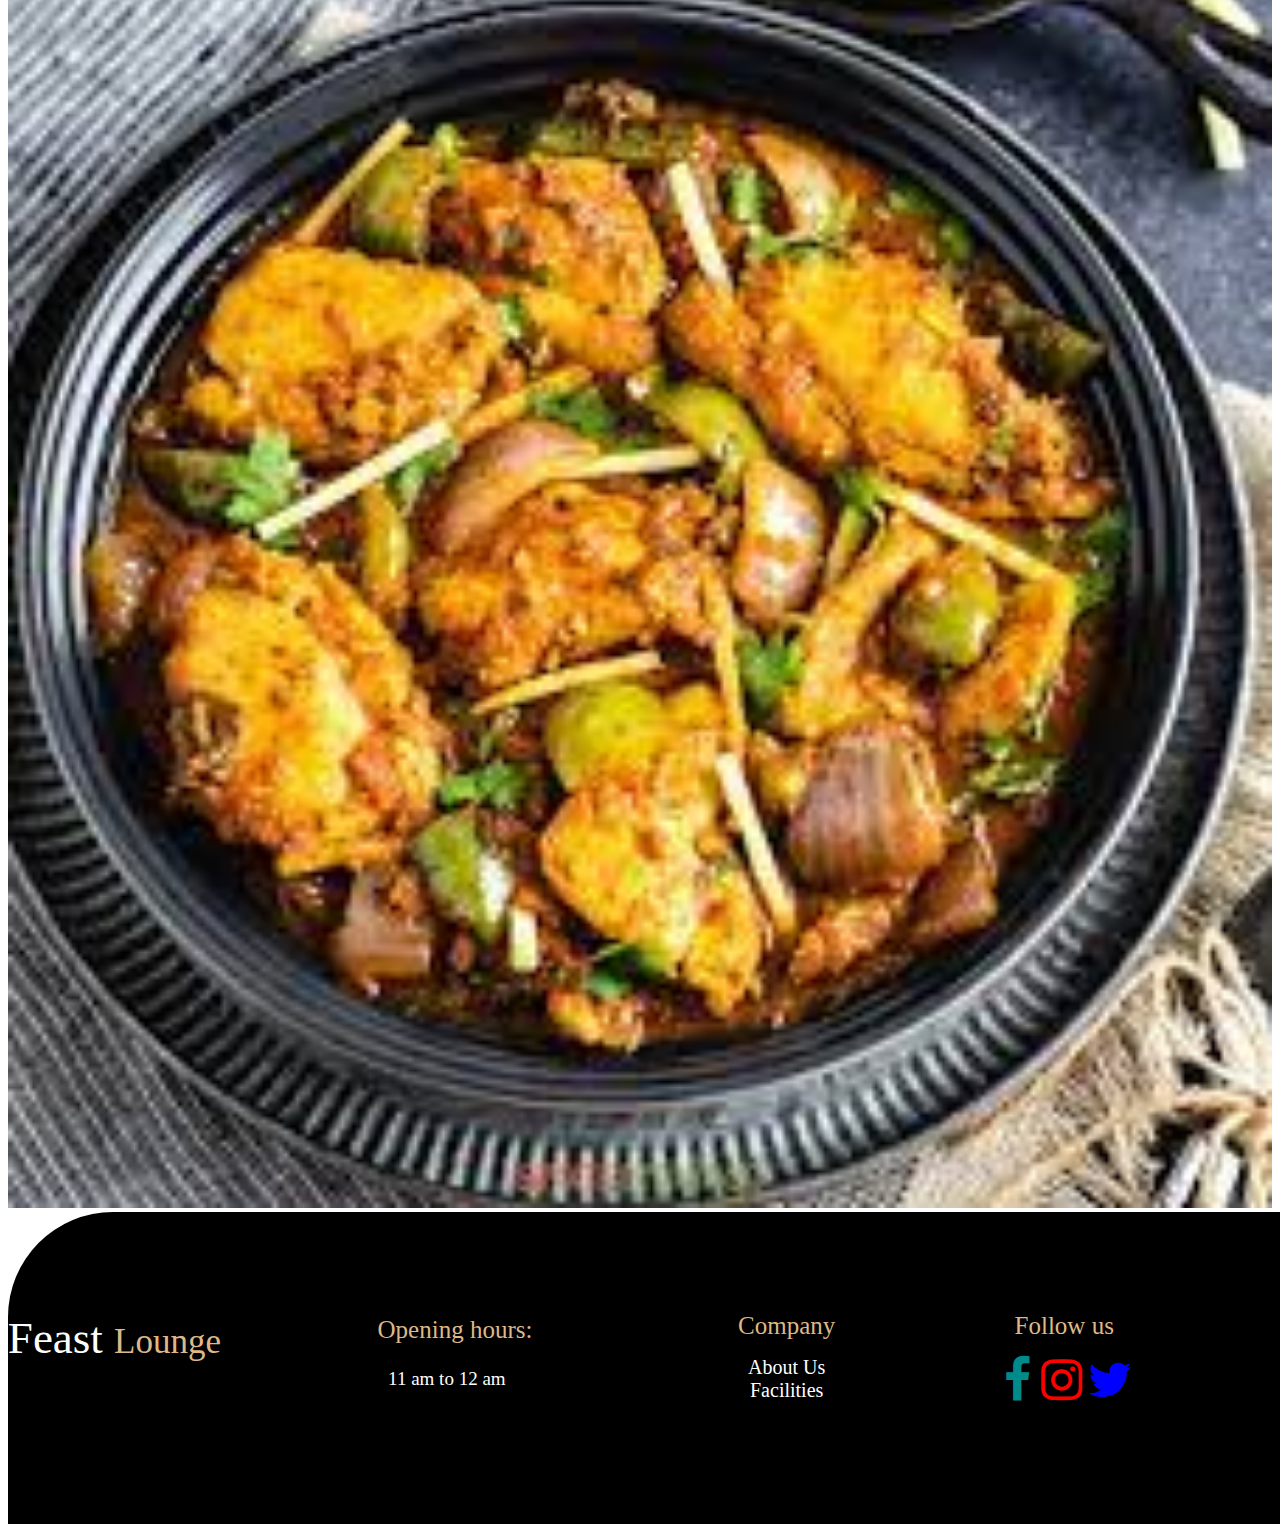
<file: menu.html>
<!DOCTYPE html>
<html>
<head>
<title>Feast Lounge</title>
<link rel="stylesheet" href="styling.css">
<link rel="stylesheet" href="https://cdnjs.cloudflare.com/ajax/libs/font-awesome/4.7.0/css/font-awesome.min.css">
<style>
	.c2 {
  background-color: brown;
}
/*body {
background-image: url("cl.jpg");
	background-repeat:no-repeat;
	background-size: 140%;
	width: 100%;
	height: 700%;
	position: relative;
}*/
</style>
</head>

<body>
	
<nav>
		<div>
		<ul>
			<h class="logo">Feast <span>Lounge</span></h>
  			<li><a class="c1" href="index.html"><i class="fa fa-home"></i>Home</a></li>
 			<li><a class="c2" href="menu.html"><i class="fa fa-bars"></i>Menu</a></li>
  			<li><a href="res.html"><i class="fa fa-check"></i>Reservation</a></li>
  			<li><a href="fac.html"><i class="fa fa-clone"></i>Facilities</a></li>
  			<li><a href="about.html"><i class="fa fa-address-card"></i>About</a></li>
  			<li><a href="feedback.html"><i class="fa fa-comment"></i>Feedback</a></li>
		</ul>
	</nav>
</div>


<p></p>
<div class="cm">
<a href="trad.html"><button class="bm bm1">Traditional dishes</button></a>
<a href="chinese.html"><button class="bm bm2">Chinese dishes</button></a>
<a href="breakfast.html"><button class="bm bm3">Breakfast</button></a>
<a href="desserts.html"><button class="bm bm4">Desserts</button></a>	
<a href="juice.html"><button class="bm bm5">Fresh juices</button></a>
</div>

<img src="s1.jpg" style="position: relative; left: 25%;">

<img src="R.jpg" style="width: 100%;">
<img src="i1.jpg" style="width: 100%;">
<img src="i2.jpg" style="width: 100%;">
<img src="i3.jpg" style="width: 100%;">
<img src="i4.jpg" style="width: 100%;">

<div class="footer">


	<div class="col1">
	<h15 class="logo">Feast <span>Lounge</span></h15>
	<h14>Opening hours:</h14>
	<p> 11 am to 12 am</p>	
	</div>

	<div class="col2">
	<h13>Company</h13>	
	<p>
	<li1 class="lif"><a href="about.html">About Us</a></li1>
	<li1 class="lif"><a href="fac.html">Facilities</a></li1>
  </p>
	</div>

	<div class="col3">
		<h13>Follow us</h13>
		<p>
		<i class="fa fa-facebook" style="font-size:48px; color: darkcyan;"></i>
		<i class="fa fa-instagram" style="font-size:48px;color:red; position: relative;left:5% ;"></i>
        <i class="fa fa-twitter" style="font-size:48px; color:blue; position: relative;left:7%;"></i>
    </p>
	</div>
</div>

</body>
</html>
</file>
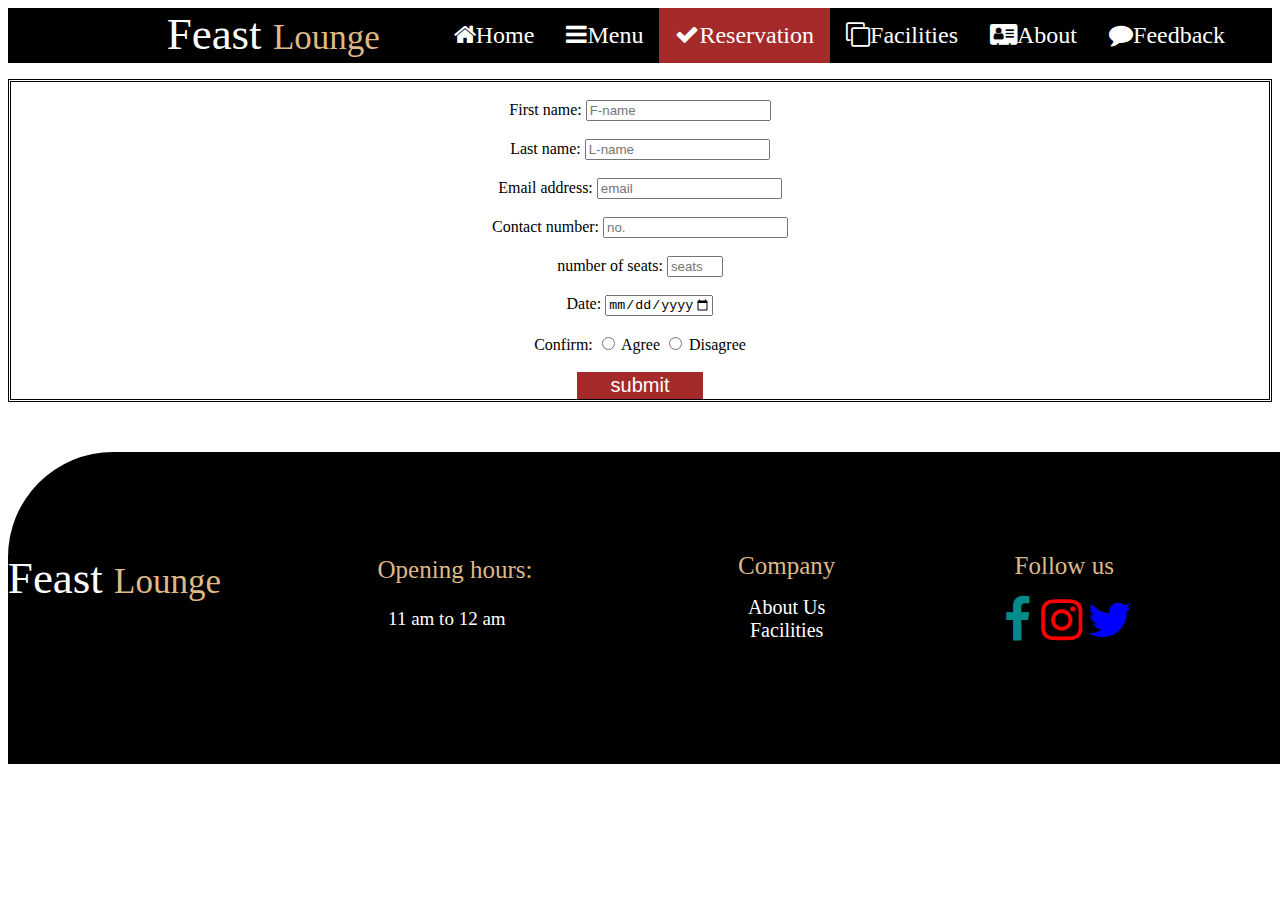
<file: res.html>
<!DOCTYPE html>
<html>
<head>
<title>Feast Lounge</title>
<link rel="stylesheet" href="styling.css">
<link rel="stylesheet" href="https://cdnjs.cloudflare.com/ajax/libs/font-awesome/4.7.0/css/font-awesome.min.css">
<style>
	.c3 {
  background-color: brown;
}
/*body {
background-image: url("cl.jpg");
	background-repeat:no-repeat;
	background-size: 250%;
	width: 100%;
	height: 700%;
	position: relative;
}*/
</style>
</head>

<body>


<nav>
	<div>
		<ul>
			<h class="logo">Feast <span>Lounge</span></h>
  			<li><a class="c1" href="index.html"><i class="fa fa-home"></i>Home</a></li>
 			<li><a class="c2" href="menu.html"><i class="fa fa-bars"></i>Menu</a></li>
  			<li><a class="c3" href="res.html"><i class="fa fa-check"></i>Reservation</a></li>
  			<li><a href="fac.html"><i class="fa fa-clone"></i>Facilities</a></li>
  			<li><a href="about.html"><i class="fa fa-address-card"></i>About</a></li>
  			<li><a href="feedback.html"><i class="fa fa-comment"></i>Feedback</a></li>
		</ul>
	</div>
</nav>

<p>        </p>
<p>        </p>
<div style="border: double;">
<form style="text-align: center;">
		<br>First name: <input type="text" name="name" maxlength="20" required area="true" placeholder="F-name" pattern="[A-Za-z-0-9]+" ></br>

		<br>Last name: <input type="text" name="last name" maxlength="20" required area="True" placeholder="L-name"  pattern="[A-Za-z-0-9]+"></br>	

		<br>Email address: <input type="email" name="email" required area="true" placeholder="email"></br>

        <br>Contact number: <input type="text" name="no." placeholder="no." > </br>

		<br>number of seats: <input type="number" name="seats" maxlength="2" min="1" max="15" minlegth="1" required area="true" placeholder="seats" ></br>

        <br>Date: <input type="date" name="date" min="2022-10-16" max="2022-11-16" required area="true" placeholder="date"></br>

        <br> Confirm: <input name="terms" class="Yes" type="radio"> Agree  <input name="terms" class="Yes" type="radio"> Disagree</br>

</br><input class="br" type="submit" value="submit"></br>
	</form>
	</div>


<div class="footer" style="margin-top: 50px;">
	<div class="col1">
	<h15 class="logo">Feast <span>Lounge</span></h15>
	<h14>Opening hours:</h14>
	<p> 11 am to 12 am</p>	
	</div>

	<div class="col2">
	<h13>Company</h13>	
	<p>
	<li1 class="lif"><a href="about.html">About Us</a></li1>
	<li1 class="lif"><a href="fac.html">Facilities</a></li1>
  </p>
	</div>

	<div class="col3">
		<h13>Follow us</h13>
		<p>
		<i class="fa fa-facebook" style="font-size:48px; color: darkcyan;"></i>
		<i class="fa fa-instagram" style="font-size:48px;color:red; position: relative;left:5% ;"></i>
        <i class="fa fa-twitter" style="font-size:48px; color:blue; position: relative;left:7%;"></i>
    </p>
	</div>
</div>

</body>
</html>
</file>
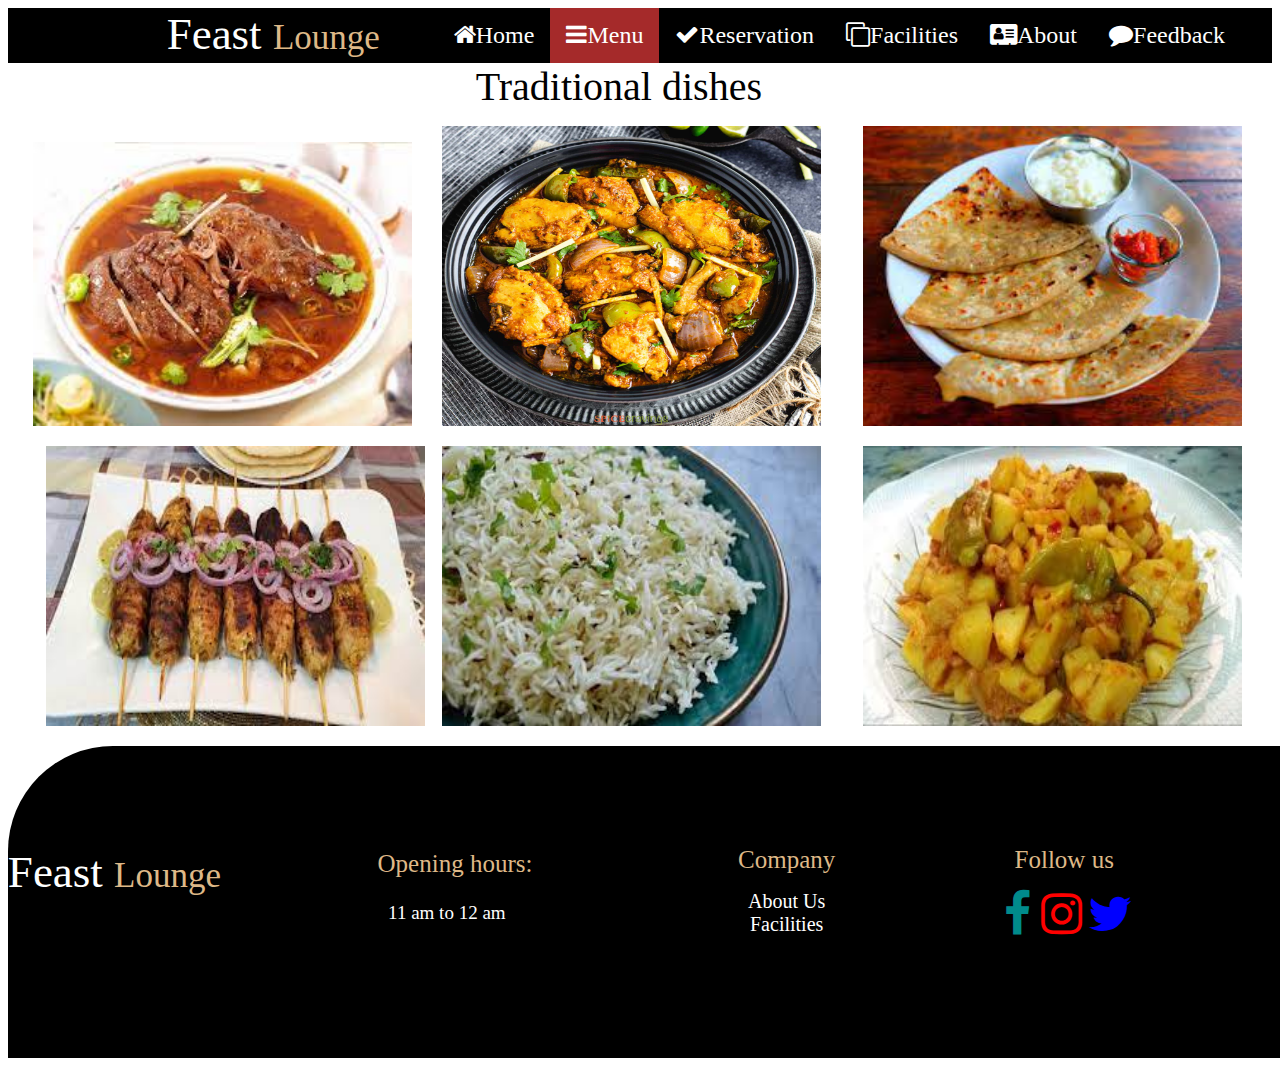
<file: trad.html>
<!DOCTYPE html>
<html>
<head>
<title>Feast Lounge</title>
<link rel="stylesheet" href="styling.css">
<link rel="stylesheet" href="https://cdnjs.cloudflare.com/ajax/libs/font-awesome/4.7.0/css/font-awesome.min.css">
<style>
	.c2 {
  background-color: brown;
}
/*body {
background-image: url("cl.jpg");
	background-repeat:no-repeat;
	background-size: 250%;
	width: 100%;
	height: 700%;
	position: relative;
}*/

</style>
</head>

<body>

<nav>
		<div>
		<ul>
			<h class="logo">Feast <span>Lounge</span></h>
  			<li><a class="c1" href="index.html"><i class="fa fa-home"></i>Home</a></li>
 			<li><a class="c2" href="menu.html"><i class="fa fa-bars"></i>Menu</a></li>
  			<li><a href="res.html"><i class="fa fa-check"></i>Reservation</a></li>
  			<li><a href="fac.html"><i class="fa fa-clone"></i>Facilities</a></li>
  			<li><a href="about.html"><i class="fa fa-address-card"></i>About</a></li>
  			<li><a href="feedback.html"><i class="fa fa-comment"></i>Feedback</a></li>
		</ul>
	</nav>
</div>
 <h2t>Traditional dishes</h2t>

<p>
<img src="t1.jpg" style="height: 100%; width: 30%;position: relative; left: 2%;">
<img src="t2.jpg" style="height: 300px; width: 30%;position: relative; left: 4%;">
<img src="t3.jpg" style="height: 300px; width: 30%;position: relative; left: 7%;">
</p>

<p>
<img src="t4.jpg" style="height: 280px; width: 30%;position: relative; left: 3%;">
<img src="t5.jpg" style="height: 280px; width: 30%;position: relative; left: 4%;">
<img src="t6.jpg" style="height: 280px; width: 30%;position: relative; left: 7%;">
</p>

<div class="footer">


	<div class="col1">
	<h15 class="logo">Feast <span>Lounge</span></h15>
	<h14>Opening hours:</h14>
	<p> 11 am to 12 am</p>	
	</div>

	<div class="col2">
	<h13>Company</h13>	
	<p>
	<li1 class="lif"><a href="about.html">About Us</a></li1>
	<li1 class="lif"><a href="fac.html">Facilities</a></li1>
  </p>
	</div>

	<div class="col3">
		<h13>Follow us</h13>
		<p>
		<i class="fa fa-facebook" style="font-size:48px; color: darkcyan;"></i>
		<i class="fa fa-instagram" style="font-size:48px;color:red; position: relative;left:5% ;"></i>
        <i class="fa fa-twitter" style="font-size:48px; color:blue; position: relative;left:7%;"></i>
    </p>
	</div>
</div>


</body>
</html>
</file>
<file: styling.css>
.logo{
	font-size: 45px;
	color: white;
	position: relative;
	right: 51%;
}
.logo span{
	font-size: 35px;
	color: burlywood;
}
ul {
  list-style-type: none;
  margin: 0;
  padding: 0;
  overflow: hidden;
  background-color: black;
}

li {
	position:relative ;
	left: 34%;
  float: left;
}

li a {
  display: block;
  color: white;
  text-align: center;
  padding: 14px 16px;
  text-decoration: none;
  font-size: 150%;
}

li a:hover {
  background-color: brown;
}
.br{
	width: 10%;
	font-size: 20px;
	padding: 10px 15 px ;
	background: brown;
	color: white;
	cursor: pointer;
	border: 1px solid brown;
}
.cm{
	text-align: center;
	margin-top: 10px;
}
.bm{
	border: 1px solid black;
	padding: 10px 20px;
	cursor: pointer;
	background-color: darkslategray;
	color: white;
	margin: 10px;
	font-size: 20px;
}

.bm:hover{
	background-color: brown;
}

h2t
{color:black;
font-size:250%;
position: relative;
left: 37%;
}

.footer{
	width: 100%;
	padding: 100px 15%;
	background-color: black;
	color: white;
	display: flex;
	border-top-left-radius: 105px;
}
.footer div{
	text-align: center;
}
.col2{
	flex-grow: 0.5;
}
.footer div h13{
	font-weight: 300;
	font-size: 25px;
	color: burlywood;
}

.footer div h14{
	font-weight: 300;
	font-size: 25px;
	position: relative;
	top: -15px;
	right: 10%;
color: burlywood;}

.col1 p{
 position: relative;
 left: 17%;
 top: -15px;
 font-size: 19px;
}
.col2 a{
	text-decoration: none;
	display: block;
	color: white;
	font-size: 20px;
}
</file>
